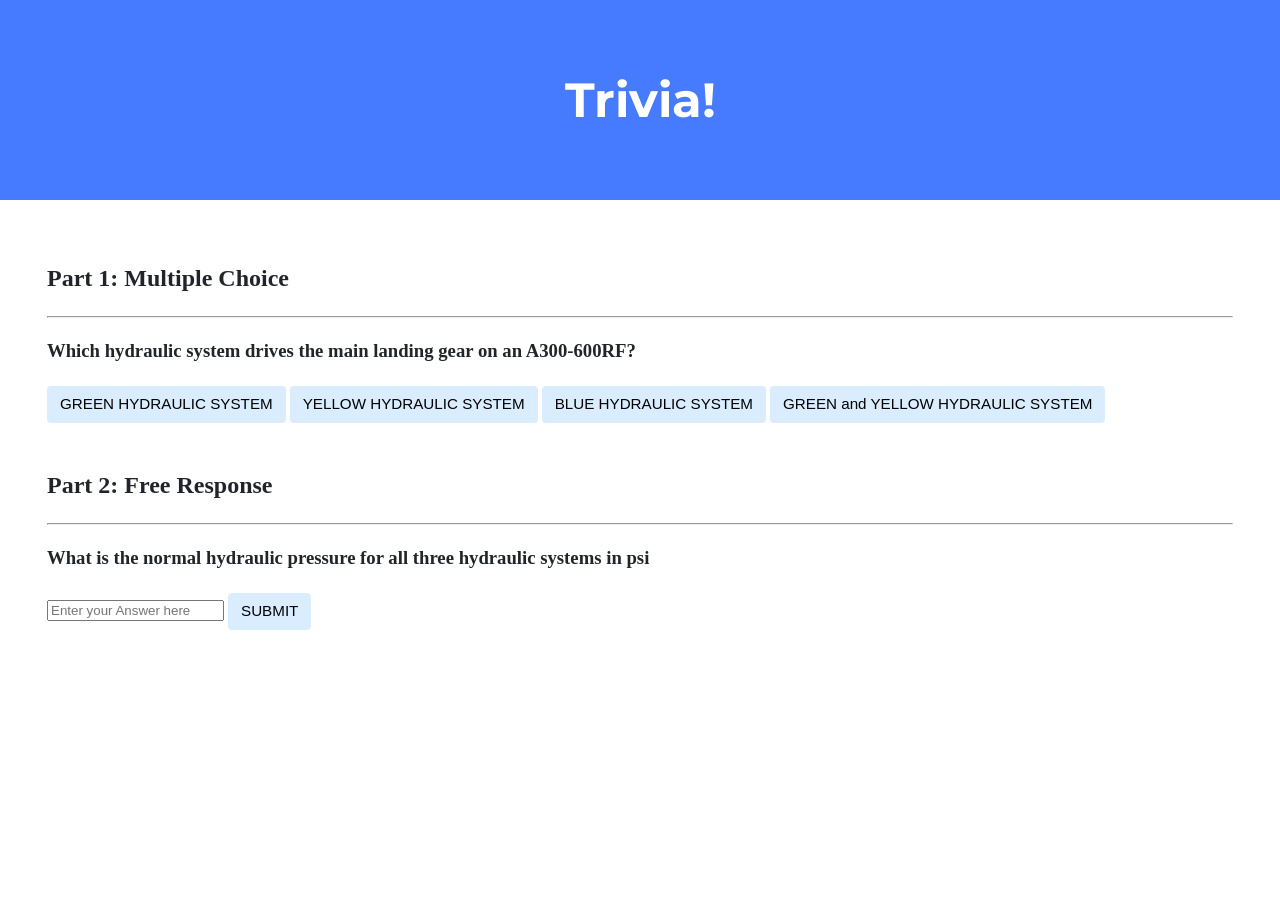
<file: CS50x Problemset 8/trivia/index.html>
<!DOCTYPE html>

<html lang="en">
    <head>
        <link href="https://fonts.googleapis.com/css2?family=Montserrat:wght@500&display=swap" rel="stylesheet">
        <link href="styles.css" rel="stylesheet">
        <title>Trivia!</title>
        <script>
            // TODO: Add code to check answers to questions
            function multipleChoice(element){
                var correctAnswer = "GREEN HYDRAULIC SYSTEM";
                if (element.innerHTML == correctAnswer){
                    document.getElementById("resultMultipleChoice").innerHTML = "CORRECT";
                    document.getElementById(element.id).style.background = "#00FF00"
                }
                else{
                    document.getElementById("resultMultipleChoice").innerHTML = "INCORRECT!";
                    document.getElementById(element.id).style.background = "#FF0000"
                }
            }

            function freeText(element){
                var correctAnswer = "3000";
                if (document.getElementById("textField").value == correctAnswer){
                    document.getElementById("freeTextResult").innerHTML = "CORRENT";
                    document.getElementById("textField").style.background = "#00FF00";
                }
                else{
                    document.getElementById("freeTextResult").innerHTML = "INCORRENT!";
                    document.getElementById("textField").style.background = "#FF0000";
                }
            }
        </script>
    </head>
    <body>
        <div class="header">
            <h1>Trivia!</h1>
        </div>

        <div class="container">
            <div class="section">
                <h2>Part 1: Multiple Choice </h2>
                <hr>
                <!-- TODO: Add multiple choice question here -->
                <h3>Which hydraulic system drives the main landing gear on an A300-600RF?</h3>
                <h4 id="resultMultipleChoice"></h4>
                <button id="firstAnswer" onclick="multipleChoice(this)">GREEN HYDRAULIC SYSTEM</button>
                <button id="secondAnswer" onclick="multipleChoice(this)">YELLOW HYDRAULIC SYSTEM</button>
                <button id="thridAnswer" onclick="multipleChoice(this)">BLUE HYDRAULIC SYSTEM</button>
                <button id="fourthAnswer" onclick="multipleChoice(this)">GREEN and YELLOW HYDRAULIC SYSTEM</button>
            </div>

            <div class="section">
                <h2>Part 2: Free Response</h2>
                <hr>
                <h3>What is the normal hydraulic pressure for all three hydraulic systems in psi</h3>
                <h4 id="freeTextResult"></h4>
                <input id="textField" placeholder="Enter your Answer here">
                <button id="submit" type="submit" onclick="freeText()">SUBMIT</button>
            </div>
        </div>
    </body>
</html>
</file>
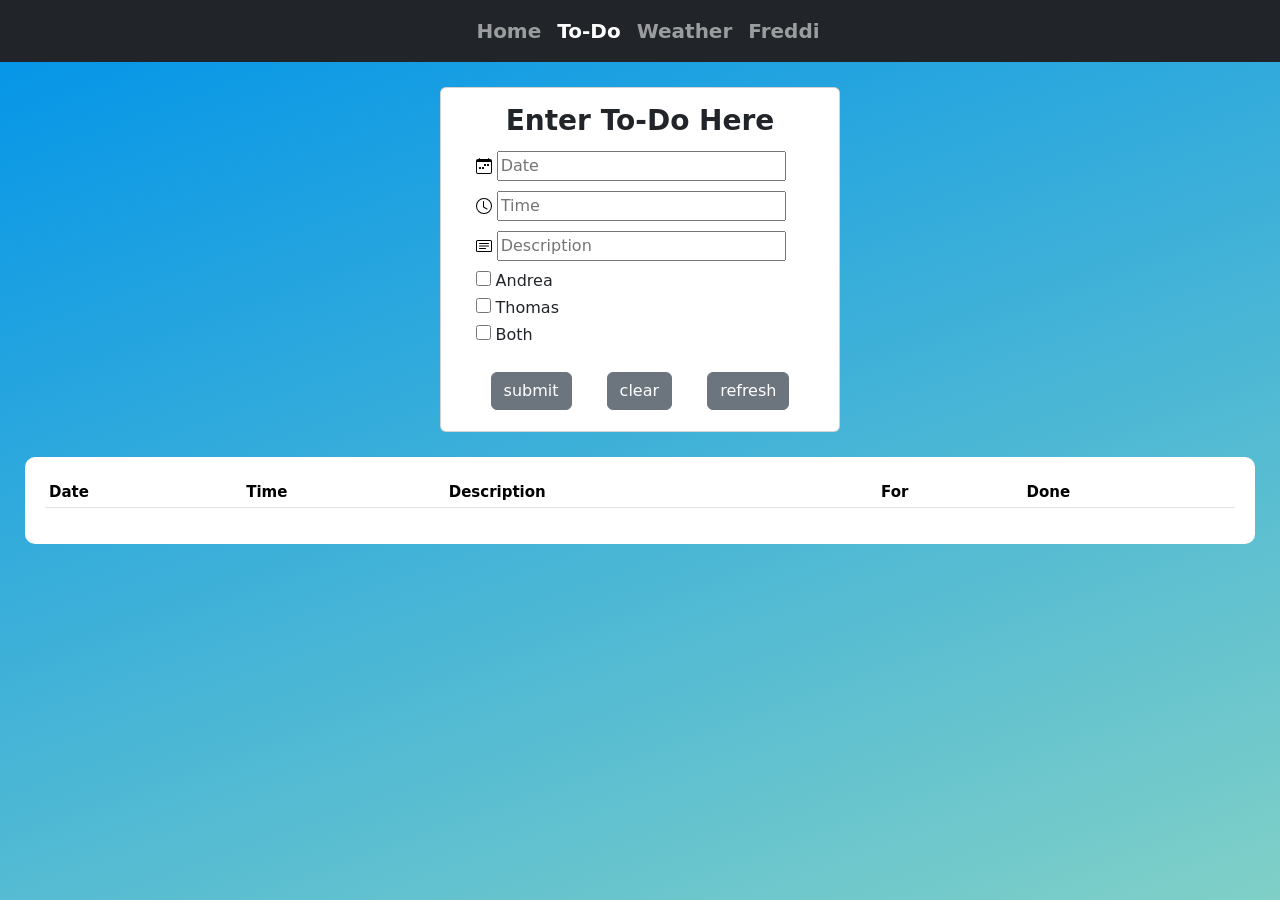
<file: CS50x Problemset 8/homepage Alpha/todo.html>
<!doctype html>
<html lang="en">
  <head>
    <meta charset="utf-8">
    <meta name="viewport" content="width=device-width, initial-scale=1">
    <title>CS50 Homepage Problemset 8</title>
    <!--bootstrap-->
    <link href="https://cdn.jsdelivr.net/npm/bootstrap@5.2.3/dist/css/bootstrap.min.css" rel="stylesheet" integrity="sha384-rbsA2VBKQhggwzxH7pPCaAqO46MgnOM80zW1RWuH61DGLwZJEdK2Kadq2F9CUG65" crossorigin="anonymous">
    <!--own css-->
    <link href="styles.css" rel="stylesheet">
    <!--own JavaScript-->
    <script src="functions.js" ></script>
  </head>
  <body onload="loadTodoFromMemory()">

    <!--navbar with bootsrap-->
    <nav class="navbar navbar-expand-lg navbar-dark bg-dark">
      <div class="container-fluid">
        <a class="navbar-brand" href="#"></a>
        <button class="navbar-toggler" type="button" data-bs-toggle="collapse" data-bs-target="#navbarNavAltMarkup" aria-controls="navbarNavAltMarkup" aria-expanded="false" aria-label="Toggle navigation">
          <span class="navbar-toggler-icon"></span>
        </button>
        <div class="collapse navbar-collapse justify-content-center" id="navbarNavAltMarkup">
          <div class="navbar-nav">
            <a class="nav-link fs-5 fw-bold" href="index.html">Home</a>
            <a class="nav-link fs-5 fw-bold active" aria-current="page" href="todo.html">To-Do</a>
            <a class="nav-link fs-5 fw-bold" href="weather.html">Weather</a>
            <a class="nav-link fs-5 fw-bold" href="freddi.html">Freddi</a>
          </div>
        </div>
      </div>
    </nav>

    <!--todo input field-->
    <div class="card mx-auto" style="width: 25rem;">
      <div class="card-body mx-auto">
        <h5 class="card-title fs-3 fw-bold text-center">Enter To-Do Here</h5>
        <div id="todoInput">
          <img src="icons/calendar.svg" id="iconCal">
          <input type="text" id="todoDate" placeholder="Date" size="30"><br>
          <img src="icons/clock.svg" id="iconClock">
          <input type="text" id="todoTime" placeholder="Time" size="30"><br>
          <img src="icons/text.svg" id="iconText">
          <input type="text" id="todoDescrip" placeholder="Description" size="30"><br>
          <input type="checkbox" id="isAndrea" onclick="checkBoxControl(this)">Andrea<br>
          <input type="checkbox" id="isThomas" onclick="checkBoxControl(this)">Thomas<br>
          <input type="checkbox" id="isBoth" onclick="checkBoxControl(this)">Both<br>
          <button type="button" class="btn btn-secondary btn-lr" id="todoSubmit" onclick="addTodo()">submit</button>
          <button type="button" class="btn btn-secondary btn-lr" id="todoClear" onclick="clearInput()">clear</button>
          <button type="button" class="btn btn-secondary btn-lr" id="todoRefresh" onclick="loadTodoFromMemory()">refresh</button>
        </div>
      </div>
    </div>

    <!--table to display todos-->
    <div id="todoTableView">
      <table class="table table-sm" id="tableTodo">
        <thead>
          <tr>
            <th scope="col">Date</th>
            <th scope="col">Time</th>
            <th scope="col">Description</th>
            <th scope="col">For</th>
            <th scope="col">Done</th>
          </tr>
        </thead>
      </table>
    </div>


    <!--bootstrap-->
    <script src="https://cdn.jsdelivr.net/npm/bootstrap@5.2.3/dist/js/bootstrap.bundle.min.js" integrity="sha384-kenU1KFdBIe4zVF0s0G1M5b4hcpxyD9F7jL+jjXkk+Q2h455rYXK/7HAuoJl+0I4" crossorigin="anonymous"></script>
  </body>
</html>
</file>
<file: CS50x Problemset 8/trivia/styles.css>
body {
    background-color: #fff;
    color: #212529;
    font-size: 1rem;
    font-weight: 400;
    line-height: 1.5;
    margin: 0;
    text-align: left;
}

.container {
    margin-left: auto;
    margin-right: auto;
    padding-left: 15px;
    padding-right: 15px;
}

.header {
    background-color: #477bff;
    color: #fff;
    margin-bottom: 2rem;
    padding: 2rem 1rem;
    text-align: center;
}

.section {
    padding: 0.5rem 2rem 1rem 2rem;
}

.section:hover {
    background-color: #f5f5f5;
    transition: color 2s ease-in-out, background-color 0.15s ease-in-out;
}

h1 {
    font-family: 'Montserrat', sans-serif;
    font-size: 48px;
}

button, input[type="submit"] {
    background-color: #d9edff;
    border: 1px solid transparent;
    border-radius: 0.25rem;
    font-size: 0.95rem;
    font-weight: 400;
    line-height: 1.5;
    padding: 0.375rem 0.75rem;
    text-align: center;
    transition: color 0.15s ease-in-out, background-color 0.15s ease-in-out, border-color 0.15s ease-in-out, box-shadow 0.15s ease-in-out;
    vertical-align: middle;
}


input[type="text"] {
    line-height: 1.8;
    width: 25%;
}

input[type="text"]:hover {
    background-color: #f5f5f5;
    transition: color 2s ease-in-out, background-color 0.15s ease-in-out;
}
</file>
<file: CS50x Problemset 8/homepage Alpha/styles.css>
.card{
  margin-top: 25px;
  margin-bottom: 25px;
  margin-left: 15px;
  margin-right: 15px;
}

.table{
  background-color: white;
  font-size: 15px;
  font-weight: bold;
}

#todoTableView{
  margin-right: 25px;
  margin-left: 25px;
  margin-top: 10px;
  margin-bottom: 25px;
  border-radius: 10px;
  background: white;
  padding: 20px;
}

#picFreddi, #picWeather{
  margin-top: 10px;
  max-width: 10%;
  height: auto;
  align-self: center;
}

#indexPic{
  height: auto;
  margin-top: 10px;
  max-width: 90%;
  align-self: center;
}

html, body{
  background-color: #0093E9;
  background-image: linear-gradient(160deg, #0093E9 0%, #80D0C7 100%);
  min-height: 100%;
  height: 100%;

}

input[type="text"]{
  margin-top: 5px;
  margin-bottom: 5px;
}

input[type="checkbox"]{
  margin-top: 5px;
  margin-bottom: 5px;
  margin-right: 5px;
  height: 15px;
  width: 15px;
}

button{
  margin-top: 25px;
  margin-bottom: 5px;
  margin-left: 15px;
  margin-right: 15px;
}
</file>
